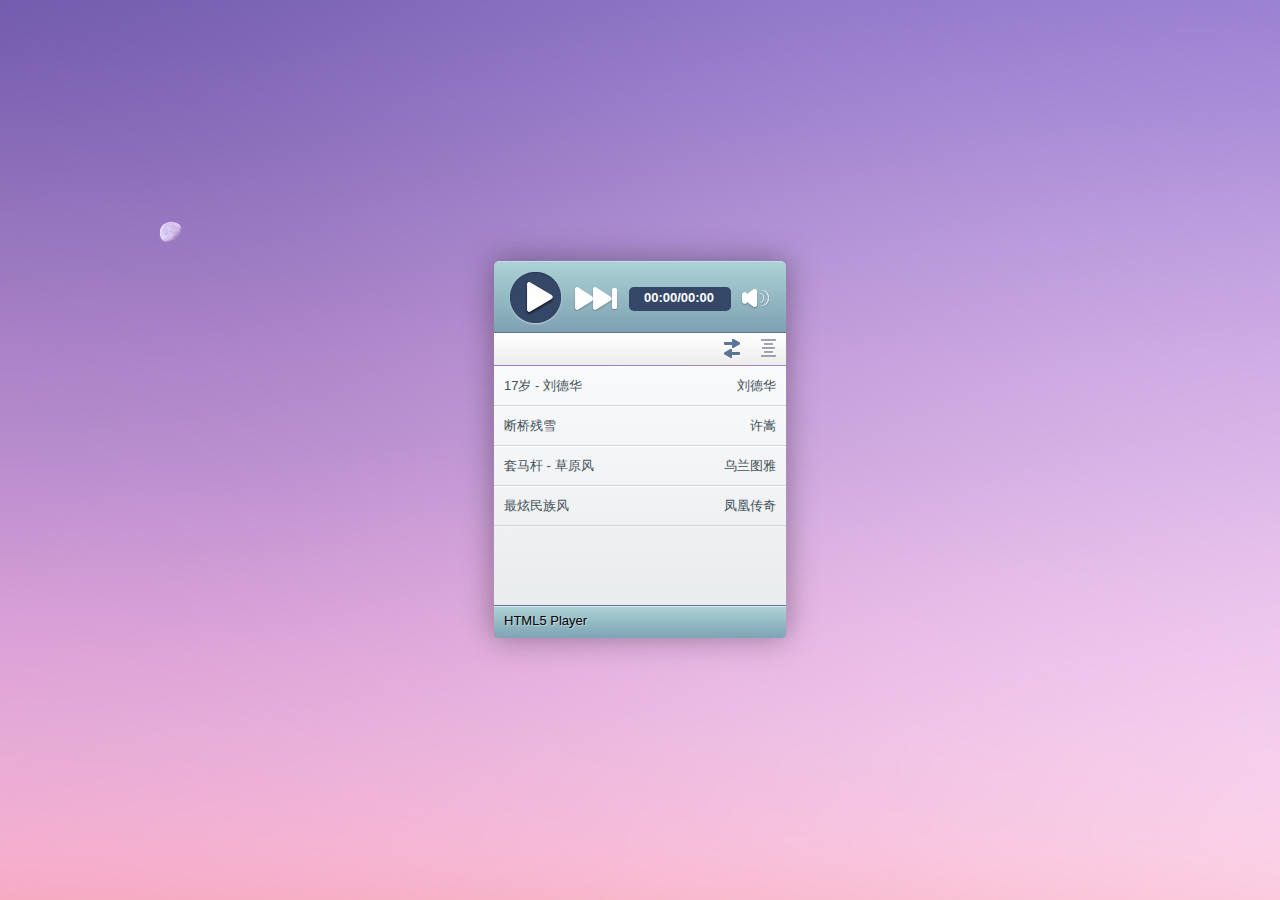
<file: index.html>
<!DOCTYPE HTML>
<html>
<head>
	<meta charset="UTF-8">
	<title>html5 player by 三水清（theowang）|js8.in</title>
	<link rel="stylesheet" href="css/player.css" />
</head>
<body>
	<div id="all">	
		<div id="player">
			<div class="playerContainer" id="playerContainer">
            </div>
			<div class="playerBg">
				<div class="container">
					<header>
						<a href="#" id="play" title="播放/暂停" class="icon" onclick="return false;"><img src="img/transparent.gif" class="play" /></a>
						<a href="#" id="next" title="下一首" class="icon" onclick="return false;"><img src="img/transparent.gif" /></a>
						<p class="progress"><span id="progress"></span><b><time id="curTime">00:00</time>/<time id="allTime">00:00</time></b></p>
						<a href="#" id="vol" title="静音" class="icon" onclick="return false;"><img src="img/transparent.gif" class="mute" /></a>
					</header>
					<section>
						<menu>
							<a href="#" id="lrc" title="开启/关闭歌词" class="icon" onclick="return false;"><img src="img/transparent.gif" class="Off" /></a>
							<a href="#" id="repeat" title="循环模式" class="icon" onclick="return false;"><img src="img/transparent.gif" class="On" /></a>
						</menu>
						<div class="songs">
							<div id="lists" class="lists" >
								<div class="songsContainer fl">
	                                <ul id="songs">
	                                </ul>
	                            </div>
	                            <div class="lrcContent fl">
	                            	<div id="lrcContent"></div>
	                            	<!--<div class="lrcTop"></div>-->
									<!--<div class="lrcBottom"></div>-->
	                            </div>
							</div>
						</div>
					</section>
					<footer>HTML5 Player</footer>
				</div>
			</div>
		</div>
	</div>

<script type="text/javascript" src="js/player2.js"></script>
</body>
</html>
</file>
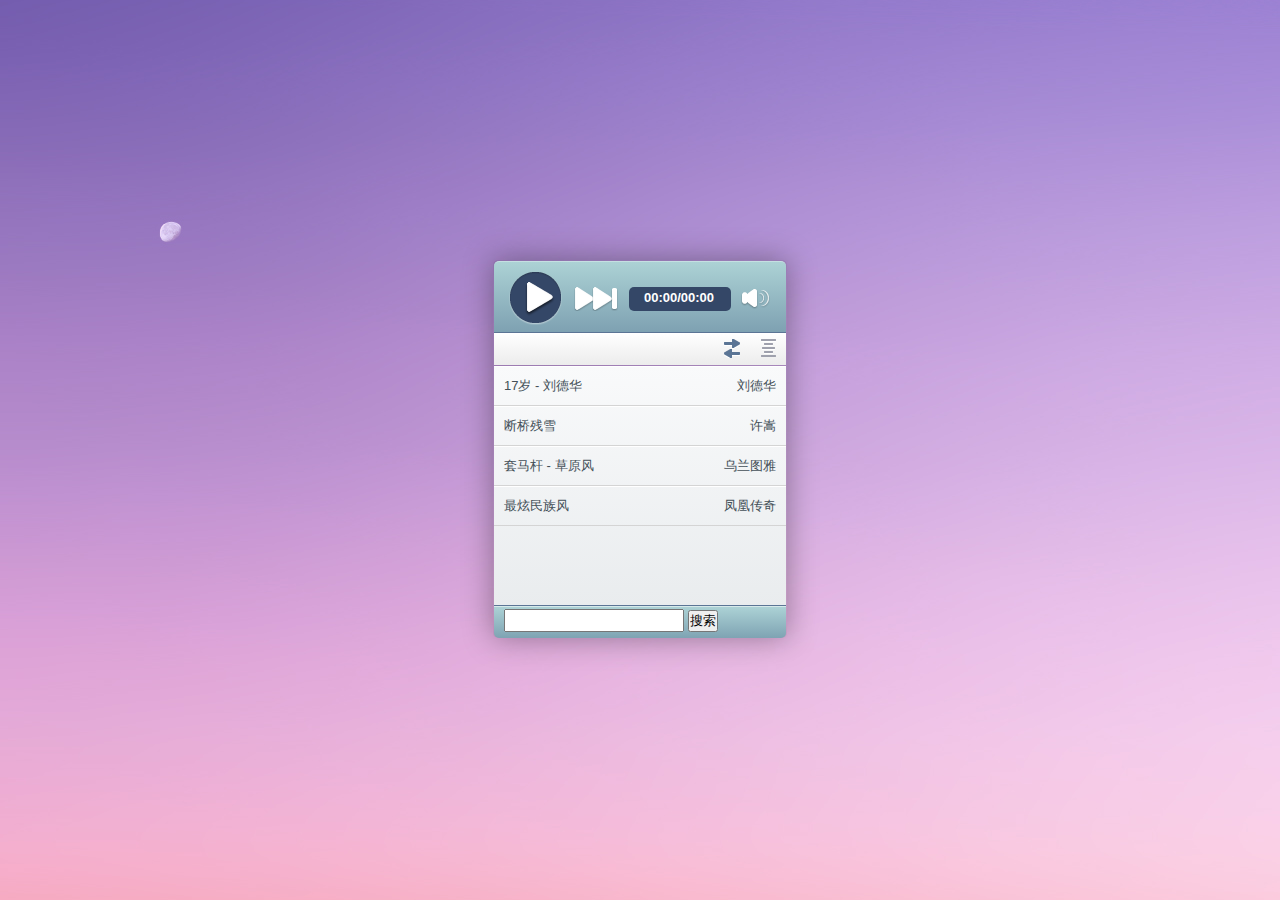
<file: yplayer.html>
<!DOCTYPE HTML>
<html>
<head>
	<meta charset="UTF-8">
	<title>html5 player by theowang|js8.in</title>
	<link rel="stylesheet" href="css/player.css" />
</head>
<body>
	<div id="all">
		<div id="player">
			<div class="playerContainer" id="playerContainer">
            </div>
			<div class="playerBg">
				<div class="container">
					<header>
						<a href="#" id="play" title="播放/暂停" class="icon" onclick="return false;"><img src="img/transparent.gif" class="play" /></a>
						<a href="#" id="next" title="下一首" class="icon" onclick="return false;"><img src="img/transparent.gif" /></a>
						<p class="progress"><span id="progress"></span><b><time id="curTime">00:00</time>/<time id="allTime">00:00</time></b></p>
						<a href="#" id="vol" title="静音" class="icon" onclick="return false;"><img src="img/transparent.gif" class="mute" /></a>
					</header>
					<section>
						<menu>
							<a href="#" id="lrc" title="开启/关闭歌词" class="icon" onclick="return false;"><img src="img/transparent.gif" class="Off" /></a>
							<a href="#" id="repeat" title="循环模式" class="icon" onclick="return false;"><img src="img/transparent.gif" class="On" /></a>
						</menu>
						<div class="songs">
							<div id="lists" class="lists" >
								<div class="songsContainer fl">
	                                <ul id="songs">
	                                </ul>
	                            </div>
	                            <div class="lrcContent fl">
	                            	<div id="lrcContent"></div>
	                            	<!--<div class="lrcTop"></div>-->
									<!--<div class="lrcBottom"></div>-->
	                            </div>
							</div>
						</div>
					</section>
					<footer>
						<form id="searchForm" action="" onsubmit="return false">
				            <input id="q" type="text" value="" />
				            <input type="submit" value="搜索" />
				        </form>
			         </footer>
				</div>
			</div>
		</div>
	</div>

<!--<script type="text/javascript" src="js/app1.0.js"></script>-->
<script type="text/javascript" src="js/yplayer.js"></script>
</body>
</html>
</file>
<file: css/player.css>
/** 清除内外边距 **/
body, h1, h2, h3, h4, h5, h6, hr, p, blockquote, /* structural elements 结构元素 */
dl, dt, dd, ul, ol, li, /* list elements 列表元素 */
pre, /* text formatting elements 文本格式元素 */
form, fieldset, legend, button, input, textarea, /* form elements 表单元素 */
th, td, /* table elements 表格元素 */
menu
 {
margin: 0;
padding: 0;
}

/** 设置默认字体 **/
body,
button, input, select, textarea /* for ie */ {
font: 12px/1.5 tahoma, arial, simsun, sans-serif;
}
h1, h2, h3, h4, h5, h6 { font-size: 100%;font-weight:normal; }
address, cite, dfn, em, var { font-style: normal; } /* 将斜体扶正 */
code, kbd, pre, samp { font-family: courier new, courier, monospace; } /* 统一等宽字体 */
small { font-size: 12px; } /* 小于 12px 的中文很难阅读，让 small 正常化 */

/** 重置列表元素 **/
ul, ol { list-style: none; }

/** 重置文本格式元素 **/
a { text-decoration: none; }
a:hover { text-decoration: underline; }

sup { vertical-align: text-top; } /* 重置，减少对行高的影响 */
sub { vertical-align: text-bottom; }

/** 重置表单元素 **/
legend { color: #000; } /* for ie6 */
fieldset, img { border: 0; } /* img 搭车：让链接里的 img 无边框 */
button, input, select, textarea { font-size: 100%; } /* 使得表单元素在 ie 下能继承字体大小 */
/* 注：optgroup 无法扶正 */

/** 重置表格元素 **/
table { border-collapse: collapse; border-spacing: 0; }
.clearfix:after {
    visibility: hidden;
    display: block;
    font-size: 0;
    content: " ";
    clear: both;
    height: 0;
}
.clearfix{*zoom:1;}
body {
	font:13px/1.75 "Microsoft Yahei",Tahoma,Arial,sans-serif;
	background:url(../img/body.png) no-repeat center top;
}
.fl{
    float:left;
}
#all{
	width:294px;
	margin:50px auto;
}
.playerContainer{
	display:none;
}
.playerBg{
	width:292px;
    height:376px;
	background:rgba(0,0,0,.15);
	padding:1px;
	
	-webkit-box-shadow:0 0 30px rgba(0,0,0,.35);
    -moz-box-shadow:0 0 30px rgba(0,0,0,.35);
    -ms-box-shadow:0 0 30px rgba(0,0,0,.35);
    -o-box-shadow:0 0 30px rgba(0,0,0,.35);
    box-shadow:0 0 30px rgba(0,0,0,.35);
	
	-webkit-border-radius:5px;
    -moz-border-radius:5px;
    -ms-border-radius:5px;
    -o-border-radius:5px;
    border-radius:5px;
}
.container{
	width:292px;
    height:376px;
	
	-webkit-border-radius:5px;
    -moz-border-radius:5px;
    -ms-border-radius:5px;
    -o-border-radius:5px;
    border-radius:5px;
}
#player header{
	border-top:1px solid #C5E0E2;
	border-bottom:1px solid #5B7595;
	height:54px;
	padding:9px 15px 7px;
	
	background-image:-webkit-linear-gradient(top,#ACD2D5,#7EA1B2);
	background-image:-moz-linear-gradient(top,#ACD2D5,#7EA1B2);
	background-image:-ms-linear-gradient(top,#ACD2D5,#7EA1B2);
	background-image:-o-linear-gradient(top,#ACD2D5,#7EA1B2);
	background-image:linear-gradient(top,#ACD2D5,#7EA1B2);
	
	-webkit-border-radius:5px 5px 0 0;
	-moz-border-radius:5px 5px 0 0;
	-ms-border-radius:5px 5px 0 0;
	-o-border-radius:5px 5px 0 0;
	border-radius:5px 5px 0 0;
}
#player section menu{
	padding:5px 10px;
	height:22px;
	
	background-image:-webkit-linear-gradient(top,#FFF,#ECECEC);
	background-image:-moz-linear-gradient(top,#FFF,#ECECEC);
	background-image:-ms-linear-gradient(top,#FFF,#ECECEC);
	background-image:-o-linear-gradient(top,#FFF,#ECECEC);
	background-image:linear-gradient(top,#FFF,#ECECEC);
}
.songs{
	width:292px;
	height:240px;
	overflow:hidden;
	background-image:-webkit-linear-gradient(top,#F9FAFB,#E9ECEE);
	background-image:-moz-linear-gradient(top,#F9FAFB,#E9ECEE);
	background-image:-ms-linear-gradient(top,#F9FAFB,#E9ECEE);
	background-image:-o-linear-gradient(top,#F9FAFB,#E9ECEE);
	background-image:linear-gradient(top,#F9FAFB,#E9ECEE);
	
	
}
#songs{
	height:240px;
	-webkit-transition:margin-top .5s ease-in-out;
    -moz-transition: margin-top .5s ease-in-out;
    -ms-transition: margin-top .5s ease-in-out;
    -o-transition: margin-top .5s ease-in-out;
    transition: margin-top .5s ease-in-out;
}
#songs li{
	height:38px;
	line-height:38px;
	border-top:1px solid #FFF;
	border-bottom:1px solid #D4D4D4;
	color:#445058;
	padding:0 10px;
	width:272px;
	cursor:pointer;
}
#songs li h3{
	width:200px;
	float:left;
}
#songs li p{
	width:70px;
	float:right;
	text-align:right;
	text-overflow: ellipsis;
}
#songs li.cur{
	background:#C9E9A9;
	width:290px;
	height:36px;
	padding:0 9px;
	width:272px;
	line-height:36px;
	border:1px solid #bad89c;
	position:relative;
	border-top:3px solid #bad89c;
}
#songs li.cur::after{
	height:1px;
	background:#9BB483;
	width:292px;
	left:-1px;
	position:absolute;
	top:-2px;
	content:' ';
}
#songs li.cur::before{
    height:1px;
    background:#FFF;
    width:292px;
    left:-1px;
    position:absolute;
    top:-3px;
    content:' ';
}

#player footer{
	height:31px;
	line-height:28px;
	padding:0 10px;
	
	
	border-top:1px solid #D6E9EA;
	position:relative;
	
	background-image:-webkit-linear-gradient(top,#ACD2D5,#7EA3B3);
	background-image:-moz-linear-gradient(top,#ACD2D5,#7EA3B3);
	background-image:-ms-linear-gradient(top,#ACD2D5,#7EA3B3);
	background-image:-o-linear-gradient(top,#ACD2D5,#7EA3B3);
	background-image:linear-gradient(top,#ACD2D5,#7EA3B3);
	
	-webkit-text-shadow:1px 1px 1px rgba(255,255,255,.5);
    -moz-text-shadow:1px 1px 1px rgba(255,255,255,.5);
    -ms-text-shadow:1px 1px 1px rgba(255,255,255,.5);
    -o-text-shadow:1px 1px 1px rgba(255,255,255,.5);
    text-shadow:1px 1px 1px rgba(255,255,255,.5);
	
	-webkit-border-radius:0 0 5px 5px;
	-moz-border-radius:0 0 5px 5px;
	-ms-border-radius:0 0 5px 5px;
	-o-border-radius:0 0 5px 5px;
	border-radius:0 0 5px 5px;
}
#player footer::before{
	height:1px;
	background:#5b7595;
	position:absolute;
	top:-2px;
	left:0;
	width:292px;
	z-index:9999;
	content:" ";
}
#player header > *,#player menu > *{
	display:inline-block;
	float:left;
}
#player menu > *{
	float:right;
}
.icon img{
	background:url(../img/bg.png) no-repeat 0 0;
}
#play img{
	width:54px;
	height:54px;
	background-position:0 0;
}
#play img.pause{
	background-position:0 -59px;
}
#next{
	margin:15px 11px;
}
#next img{
	width:44px;
	height:25px;
	background-position:-69px -2px;
}
#vol{
	margin:15px 0;
}
#vol img{
	width:29px;
	height:24px;
	background-position:-105px -36px;
}
#vol img.mute{
	background-position:-69px -35px;
}
.progress{
	margin:16px 10px 16px 0;
}
#lrc img{
	width:15px;
	height:19px;
	background-position:-145px -2px;
}
#lrc img.Off{
	background-position:-145px -37px;
}
#repeat{
	margin-right:18px;
}
#repeat img{
	position:relative;
	width:18px;
	height:20px;
	margin-right:2px;
	background-position:-166px -2px;
}
#repeat img.Off{
	background-position:-166px -37px;
}
#repeat img.One{
	width:25px;
	height:20px;
	margin-right:0;
	background-position:-160px -69px;
}
p.progress{
	background:#344767;
	position:relative;
	width:100px;height:22px;
	padding:1px;
	
	-webkit-border-radius:5px;
    -moz-border-radius:5px;
    -ms-border-radius:5px;
    -o-border-radius:5px;
    border-radius:5px;
}
#progress{
	background:#3A787F;
	width:0%;
	height:22px;
	display:inline-block;

	-webkit-border-radius:5px 0 0 5px;
    -moz-border-radius:5px 0 0 5px;
    -ms-border-radius:5px 0 0 5px;
    -o-border-radius:5px 0 0 5px;
    border-radius:5px 0 0 5px;
}
p.progress b{
	color:#FFF;
	text-align:center;
	position:absolute;
	left:0;
	top:0;
	line-height:22px;
	width:100px;
}

.songs .lists{
	width:584px;
	height:240px;
	-webkit-transition:margin-left .5s ease-in-out;
    -moz-transition: margin-left .5s ease-in-out;
	-ms-transition: margin-left .5s ease-in-out;
    -o-transition: margin-left .5s ease-in-out;
    transition: margin-left .5s ease-in-out;
}
.songs .lists > *{
	width:292px;
    height:240px;
}
.lrcContent{
	position:relative;
}
#lrcContent{
	
	z-index:99;
	margin-top:240px;
	-webkit-transition:all .5s ease-in-out;
    -moz-transition: all .5s ease-in-out;
	-ms-transition: all .5s ease-in-out;
    -o-transition: all .5s ease-in-out;
    transition: all .5s ease-in-out;
}
.lrcTop,.lrcBottom{
	position:absolute;
	top:0;
	left:0;
	height:20px;
	width:292px;
	z-index:100;
	background: rgba(255, 255, 255, .5);
	
	-webkit-border-radius: 0 0 100% 100%;
	-moz-border-radius: 0 0 100% 100%;
	-ms-border-radius: 0 0 100% 100%;
	-o-border-radius: 0 0 100% 100%;
    border-radius: 0 0 100% 100%;
	
    -webkit-box-shadow: 0 0 50px #FFF;
	-moz-box-shadow: 0 0 50px #FFF;
	-ms-box-shadow: 0 0 50px #FFF;
	-o-box-shadow: 0 0 50px #FFF;
	box-shadow: 0 0 50px #FFF;
	
}
.lrcBottom{
	top:220px;
	background: rgba(255, 255, 255, .4);
	-webkit-border-radius: 100% 100% 0 0;
    -moz-border-radius: 100% 100% 0 0;
    -ms-border-radius: 100% 100% 0 0;
    -o-border-radius: 100% 100% 0 0;
    border-radius: 100% 100% 0 0;
}
#lrcContent p{
	color:#445058;
    text-align:center;
	line-height:20px;
	height:20px;
    opacity:.5;
    -webkit-transition: opacity .8s;
    -moz-transition: opacity .8s;
	-ms-transition: opacity .8s;
    -o-transition: opacity .8s;
    transition: opacity .8s;
}
#lrcContent p.cur{
    opacity:1;
}
#player{
    position:absolute;
    top:50%;
    margin-top:-190px;
}
</file>
